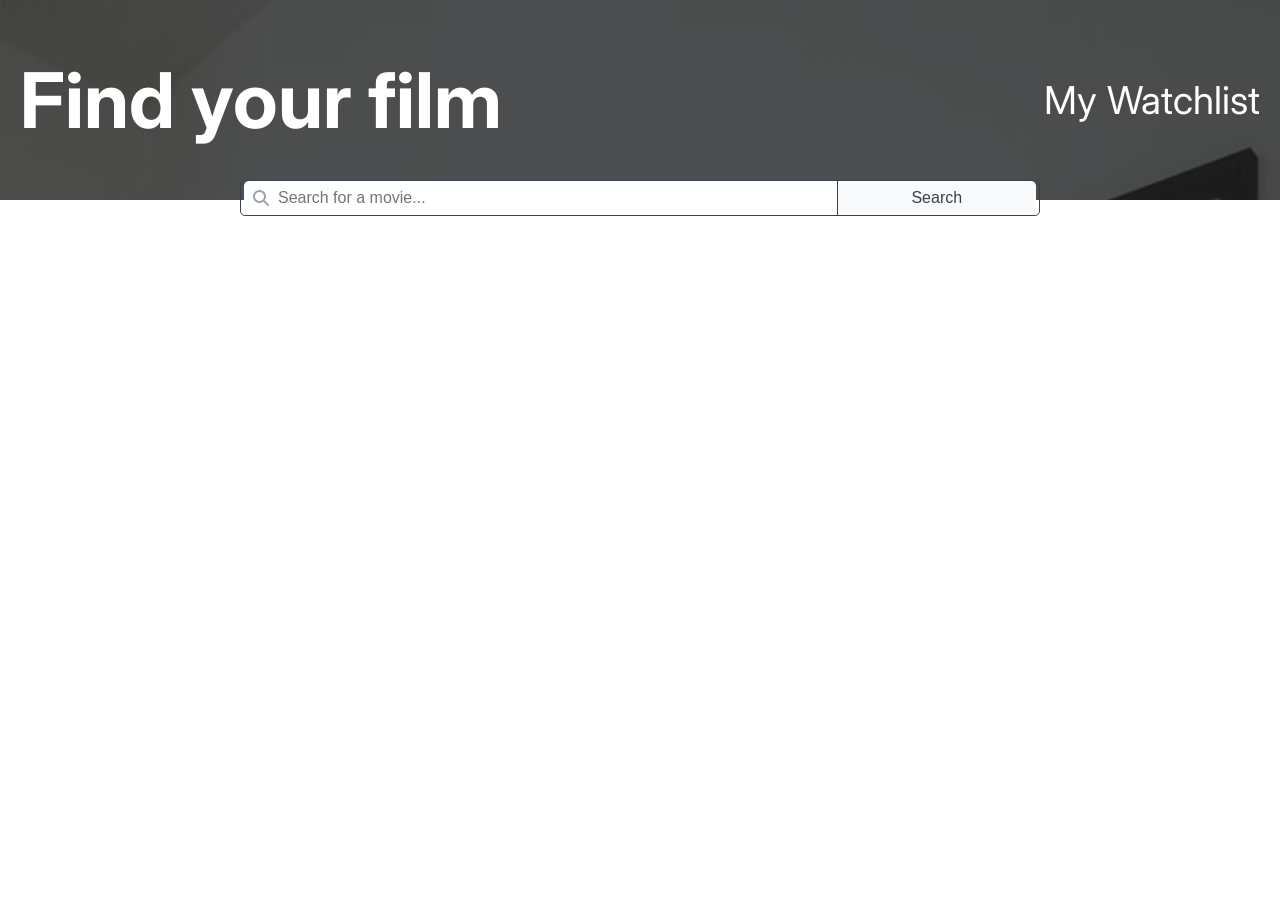
<file: index.html>
<!DOCTYPE html>
<html lang="en">
<head>
    <meta charset="UTF-8">
    <meta name="viewport" content="width=device-width, initial-scale=1.0">
    <!-- css link -->
     <link rel="stylesheet" href="style.css">
    <!-- fontawesome -->
    <link rel="stylesheet" href="https://cdnjs.cloudflare.com/ajax/libs/font-awesome/6.7.2/css/all.min.css" integrity="sha512-Evv84Mr4kqVGRNSgIGL/F/aIDqQb7xQ2vcrdIwxfjThSH8CSR7PBEakCr51Ck+w+/U6swU2Im1vVX0SVk9ABhg==" crossorigin="anonymous" referrerpolicy="no-referrer" />

    <title>WatchList</title>
</head>
<body>
    <header>
        <h1>Find your film</h1>
        <p><a>My Watchlist</a></p>
    </header>
    <main>
        <section class="search-container">
            <label for="search"><i class="fa-solid fa-magnifying-glass"></i></label>
            <input type="text" id="search" placeholder="Search for a movie...">
            <button id="search-button">Search</i></button>
        </section>
        <section id="results-section">
            <!-- Search results will appear here -->
             
        </section>
        
    </main>
    <script src="index.js"></script>
</body>
</html>
</file>
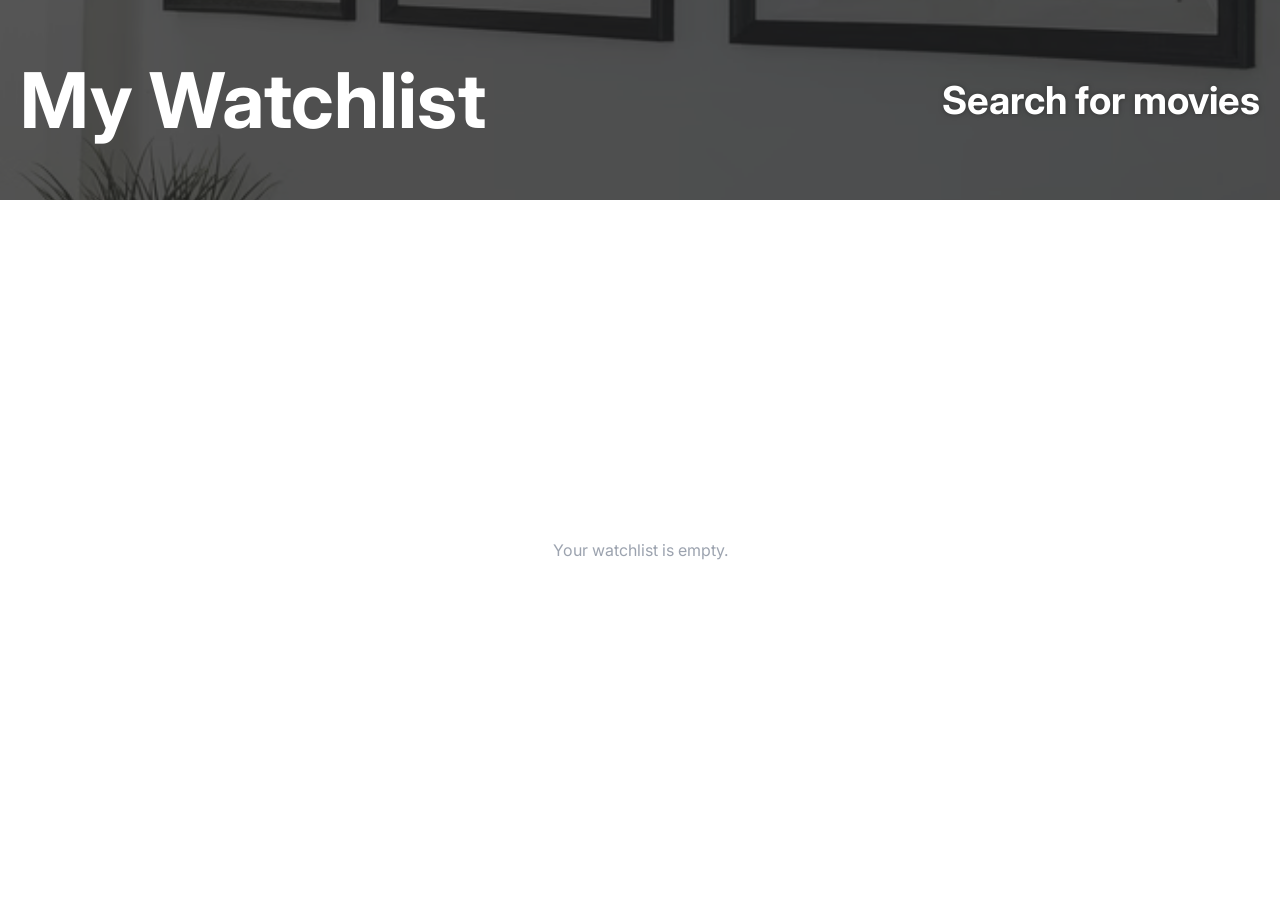
<file: watchList/watchlist.html>
<!DOCTYPE html>
<html lang="en">
<head>
    <meta charset="UTF-8">
    <meta name="viewport" content="width=device-width, initial-scale=1.0">
    <!-- css link -->
     <link rel="stylesheet" href="style.css">
    <!-- fontawesome -->
    <link rel="stylesheet" href="https://cdnjs.cloudflare.com/ajax/libs/font-awesome/6.7.2/css/all.min.css" integrity="sha512-Evv84Mr4kqVGRNSgIGL/F/aIDqQb7xQ2vcrdIwxfjThSH8CSR7PBEakCr51Ck+w+/U6swU2Im1vVX0SVk9ABhg==" crossorigin="anonymous" referrerpolicy="no-referrer" />

    <title>WatchList</title>
</head>
<body>
    <header>
        <h1>My Watchlist</h1>
        <p><a href="../index.html">Search for movies</a></p>
    </header>
    <main>

        <section id="watchlist-section">
            <!-- Watchlist displays here -->
        </section>
         
    </main>
    <script src="watchlist.js"></script>
</body>
</html>
</file>
<file: style.css>
@import url('https://fonts.googleapis.com/css2?family=Inter:ital,opsz,wght@0,14..32,100..900;1,14..32,100..900&display=swap');
* {
  margin: 0;
  padding: 0;
  box-sizing: border-box;
}
body {
  font-family: 'Inter', sans-serif;
  
}
header{
   position: relative;  
   z-index: 1;
    background: url('/images/bg-img.png') no-repeat top /cover;
    opacity: 0.9;
    height: 200px;
    display: flex;
    justify-content: space-between;
    align-items: center;
    color: #fff;
    padding: 0 20px;
}
header::before{
    content: '';
    position: absolute;
    top: 0;
    left: 0;
    right: 0;
    bottom: 0;
    background: rgba(0, 0, 0, 0.7);
    z-index: -1;
}
header h1{
    font-size: 6vw;
    
}
header p{
    font-size: 3vw;
}
header a{
    text-decoration: none;
}
.search-container{
    display: flex;
    justify-content: center;
    align-items: center;
    border: 1px solid #374151;
    position: absolute;
    top: 180px;
    left: 50%;
    transform: translateX(-50%);
    z-index: 2;
    border-radius: 5px;
    width: 80vw;
    max-width: 800px;
}
.search-container i{
    font-size: 1rem;
    color: #9CA3AF;
    background: #fff;
    padding: 9px;
    border-radius: 5px 0 0 9px;
    
}
.search-container input[type="text"]{
    min-width: 70%;
    padding: 8px 0;
    border: none;
    outline: none;
    font-size: 1rem;
    color: #6B7280;
    background: #fff;
}
.search-container button{
    padding: 8px 20px;
    border: none;
    background: #F9FAFB;
    color: #374151;
    border-radius: 0 5px 5px 0;
    cursor: pointer;
    font-size: 1rem;
    border-left: 1px solid #374151;
    min-width: 25%;
}


.movie-card{
    width: 100%;
    display: flex;
    justify-content: space-between;
    align-items: center;
    background: #fff;
    border-bottom: 1.5px solid #E5E7EB;
    padding: 20px;
    margin: 20px auto;
    gap: 20px;
    
}
.movie-img{
    width: 100px;
    height: 150px;
    padding-right: 10px;
    object-fit: cover;
}
.movie-header{
    display: flex;
    justify-content: flex-start;
    align-items: center;
    margin: .8em 0;
    gap: .825em;
}
.movie-header h3{
    font-size: 1.25rem;
    color: #000000;
    font-weight: 500;
}
.movie-header i{
   font-size: 1rem;
   color: #FEC654;
   padding-right: 2px;
   
}
.results-section{
    width: 90%;
    max-width: 800px;
    margin: 0 auto;
}
.movie-details{
    display: flex;
    justify-content: flex-start;
    align-items: center;
    font-size: .725rem;
    gap: 10px;
    padding: 5px 0;
    width: 90%;
}
.movie-plot{
    font-size: .825rem;
    color: #6B7280;
    padding: 5px 0;
    line-height: 2;
}
.bth{
    display: flex;
    justify-content: space-between;
    align-items: center;
    
}
.btn button{
    border: none;
    background: none;
    outline: none;
}

@media(max-width:549px){
    .movie-header h3{
        font-size: .825rem;
    }
    .movie-header p{
        font-size: .8rem;
    }
    .movie-card{
        width: 90%;
    }
    .movie-details{
        font-size: .475rem;
    }
    .movie-plot{
        font-size: .625rem;
        line-height: 1.5;
    }
    
}
</file>
<file: watchList/style.css>
@import url('https://fonts.googleapis.com/css2?family=Inter:ital,opsz,wght@0,14..32,100..900;1,14..32,100..900&display=swap');
* {
  margin: 0;
  padding: 0;
  box-sizing: border-box;
}
body {
  font-family: 'Inter', sans-serif;
  
}
header{
   position: relative;  
   z-index: 1;
    background: url('/images/bg-img.png') no-repeat center /cover;
    opacity: 0.9;
    height: 200px;
    display: flex;
    justify-content: space-between;
    align-items: center;
    color: #fff;
    padding: 0 20px;
    
}
header::before{
    content: '';
    position: absolute;
    top: 0;
    left: 0;
    right: 0;
    bottom: 0;
    background: rgba(0, 0, 0, 0.7);
    z-index: -1;
}
header h1{
    font-size: 6vw;
    
}
header p{
    font-size: 3vw;
    font-weight: 700;
    text-shadow: 0px 0px 5px rgba(0, 0, 0, 0.5);
}
header a{
    text-decoration: none;
    color: #fff;

}

.watchlist-section{
    width: 90%;
    max-width: 800px;
    margin: 0 auto;
}
.movie-card{
    width: 100%;
    display: flex;
    justify-content: space-between;
    align-items: center;
    background: #fff;
    border-bottom: 1.5px solid #E5E7EB;
    padding: 20px;
    margin: 20px auto;
    gap: 20px;
    
}
.movie-img{
    width: 100px;
    height: 150px;
    padding-right: 10px;
    object-fit: cover;
}
.movie-header{
    display: flex;
    justify-content: flex-start;
    align-items: center;
    margin: .8em 0;
    gap: .825em;
}
.movie-header h3{
    font-size: 1.25rem;
    color: #000000;
    font-weight: 500;
}
.movie-header i{
   font-size: 1rem;
   color: #FEC654;
   padding-right: 2px;
   
}

.movie-details{
    display: flex;
    justify-content: flex-start;
    align-items: center;
    font-size: .725rem;
    gap: 10px;
    padding: 5px 0;
    width: 90%;
}
.movie-plot{
    font-size: .825rem;
    color: #6B7280;
    padding: 5px 0;
    line-height: 2;
}
.bth{
    display: flex;
    justify-content: space-between;
    align-items: center;
    
}
.btn button{
    border: none;
    background: none;
    outline: none;
}
.error-message{
    width: 90%;
    height: calc(100vh - 200px);
    display: flex;
    justify-content: center;
    align-items: center;
    max-width: 800px;
    margin: 0 auto;
    padding: 20px;
    background: #fff;
    color: #9CA3AF;
    font-size: 1rem;
    text-align: center;
}
@media(max-width:549px){
    .movie-header h3{
        font-size: .825rem;
        font-weight: 900;
    }
    .movie-header p{
        font-size: .8rem;
        font-weight: 500;
    }
    .movie-card{
        width: 90%;
    }
    .movie-details{
        font-size: .475rem;
        font-weight: 600;
    }
    .movie-plot{
        font-size: .625rem;
        line-height: 1.5;
        font-weight: 500;
    }
    
}
</file>
